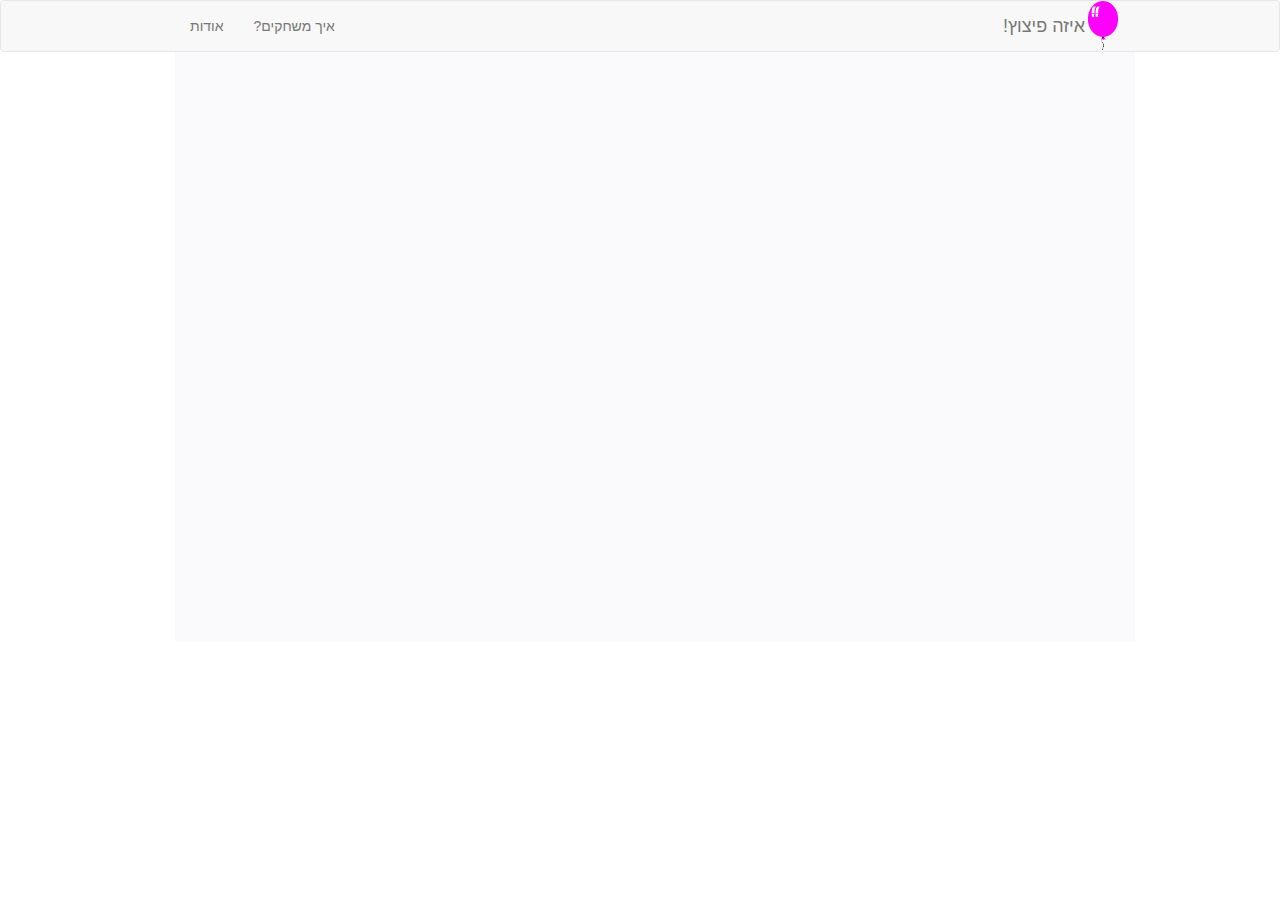
<file: BalloonOriaShir/index.html>
﻿<!DOCTYPE html>


<head >
    <meta charset="utf-8" />
    
    <title>איזה פיצוץ!</title>

    <!-- Bootstrap core CSS -->
    <link href="css/bootstrap.min.css" rel="stylesheet" />
    <link href="css/bootstrap-rtl.min.css" rel="stylesheet" />
   <link href="css/StyleSheet.css" rel="stylesheet" />
	
    <!-- Bootstrap core JavaScript -->
      <script src="scripts/jquery.min.js"></script>
      <script src="scripts/bootstrap.min.js"></script>
</head>
<body>
	<!-- תפריט ניווט עליון -->
	<nav class="navbar navbar-default">
      <div class="container">
        <div class="navbar-header">
          <button type="button" class="navbar-toggle collapsed" data-toggle="collapse" data-target="#navbar" aria-expanded="false" aria-controls="navbar">
            <span class="sr-only">Toggle navigation</span>
            <span class="icon-bar"></span>
            <span class="icon-bar"></span>
            <span class="icon-bar"></span>
          </button>
          <a class="navbar-brand" href="#">איזה פיצוץ!</a> <!--אפשר להוסיף תמונה ליד השם דרך ה-CSS-->
        </div>
        
		<div id="navbar" class="collapse navbar-collapse pull-left">
          <ul class="nav navbar-nav">

			<li><a href="#" data-toggle="modal" data-target="#howToPlay">איך משחקים?</a></li>
            <li><a href="#" data-toggle="modal" data-target="#about">אודות</a></li>
          </ul>
        </div>
      </div>
    </nav>
	<!-- סוף תפריט ניווט עליון -->

	
		<div class="container">

			<iframe src="oriaAndShir.html" ></iframe>

		</div>


	<!-- חלון אודות -->
	<div class="modal fade" id="about" tabindex="-1" role="dialog" aria-labelledby="myModalLabel">
	  <div class="modal-dialog" role="document">
		<div class="modal-content">
		  <div class="modal-header">
			<button type="button" class="close" data-dismiss="modal" aria-label="Close"><span aria-hidden="true">&times;</span></button>
			<h4 class="modal-title">איזה פיצוץ!</h4>
		  </div>
		  <div class="modal-body">
		  
			<p class="big-text"><b>איפיון ופיתוח: <i>אוריה גורל ושיר מסד</i></b></p>
                    <p>
                        פותח במסגרת פרויקט בקורסים:
                        <br />
                       סביבות לימוד אינטראקטיביות 1 & אנימציה, תשע"ח
                        
                    </p>
                   
                    <p class="dialogWindowText">
                        <a href="http://www.hit.ac.il/telem/overview">הפקולטה לטכנולוגיות למידה</a><br />
                        מכון טכנולוגי חולון
                    </p>
		  </div>
		  
		</div>
	  </div>
	</div>
	<!-- סוף חלון אודות -->
	
	
	<!-- חלון איך משחקים -->
	<div class="modal fade" id="howToPlay" tabindex="-1" role="dialog" aria-labelledby="myModalLabel">
	  <div class="modal-dialog" role="document">
		<div class="modal-content">
		  <div class="modal-header">
			<button type="button" class="close" data-dismiss="modal" aria-label="Close"><span aria-hidden="true">&times;</span></button>
			<h4 class="modal-title">איך משחקים?</h4>
		  </div>
		  <div class="modal-body">
		  
			<p>
			
			
			</p>
		  </div>
		  
		</div>
	  </div>
	</div>
	<!-- סוף חלון איך משחקים -->

</body>
</html>
</file>
<file: BalloonOriaShir/css/StyleSheet.css>
﻿/*-------- General --------*/

.container {
    max-width: 990px !important;
}

/*-------- Animate iFrame --------*/

iframe {
    display: block;
    width: 960px;
    height: 590px;
    overflow: hidden;
    outline: 0;
    border: 0;
    float: right;
    margin: 0 -15px;
}

/*-------- Main Nav --------*/

a.navbar-brand {
    background-image: url(../images/logo.png);
    background-size: 30px;
    background-repeat: no-repeat;
    background-position: 100px center;
    padding-right: 50px;
}

.navbar-default{margin:0;}

/*-------- Modal --------*/

#about .modal-body, .modal-title {
    text-align: center;
}

#about .modal-title {
 background-image: url(../images/logo.png);
    background-size: 30px;
    background-repeat: no-repeat;
       background-position: 320px center;
    padding: 16px 50px 16px 0;
}


#about .dialogWindowText {
    background-image: url(../images/HIT-Logo.png);
    background-repeat: no-repeat;
    background-position: right;
    background-size: 65px;
    width: 220px;
    margin: 0 auto;
    padding: 5px 65px 5px 0;
    text-align: right;
}

#about .modal-header {
    padding-bottom: 7px;
}



.big-text{ font-size:18px;}
</file>
